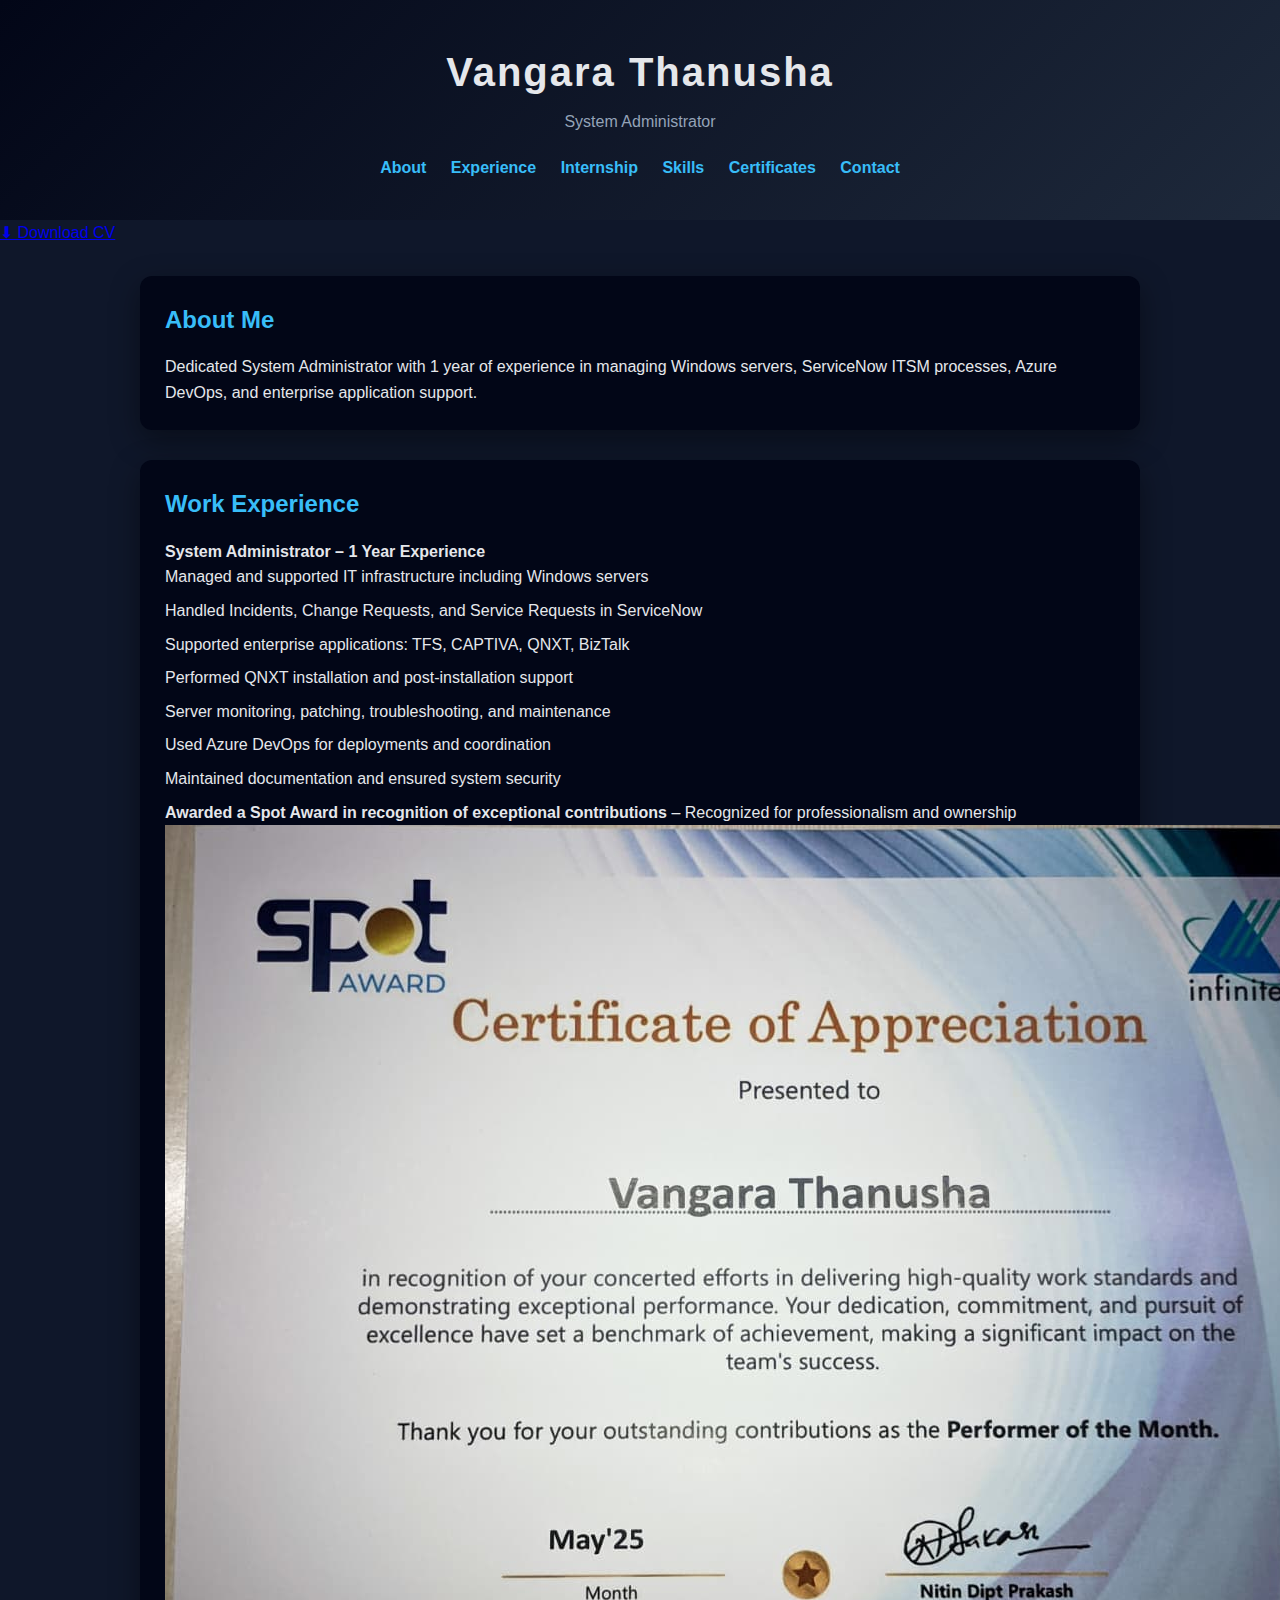
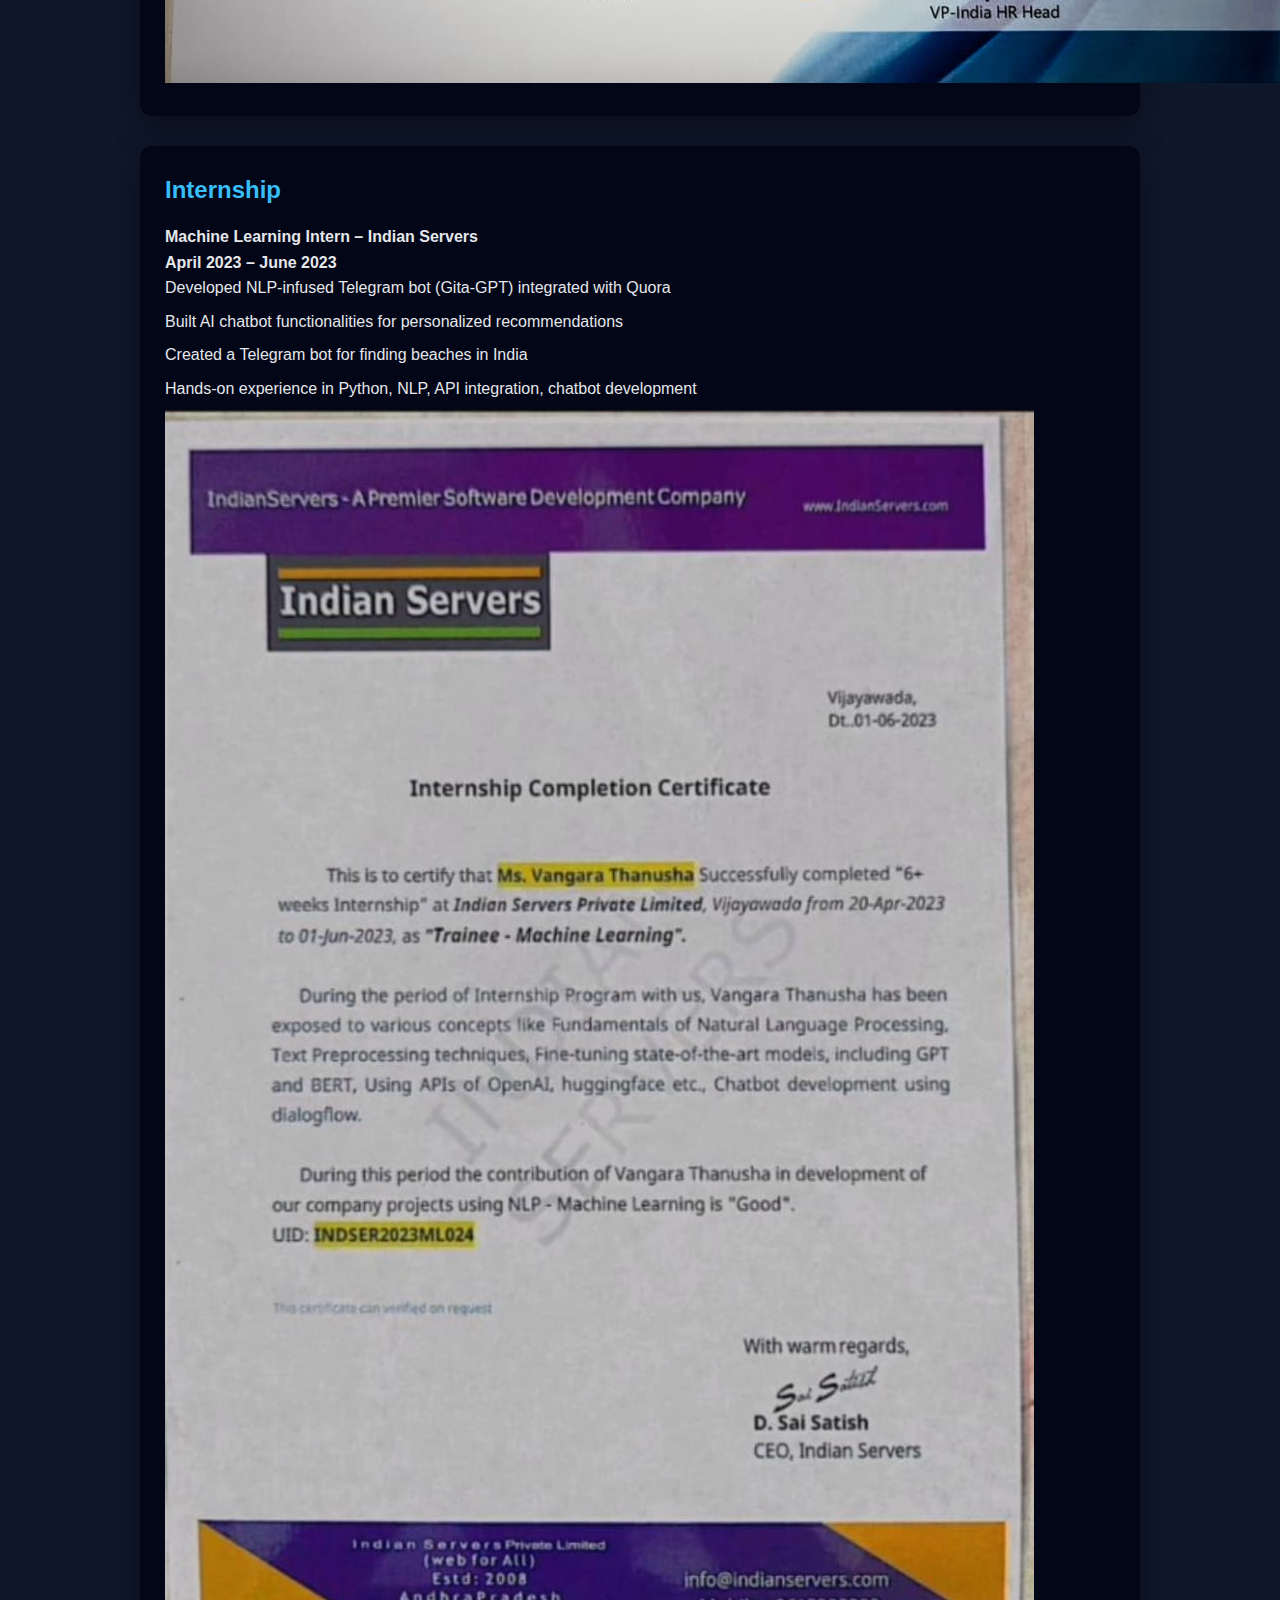
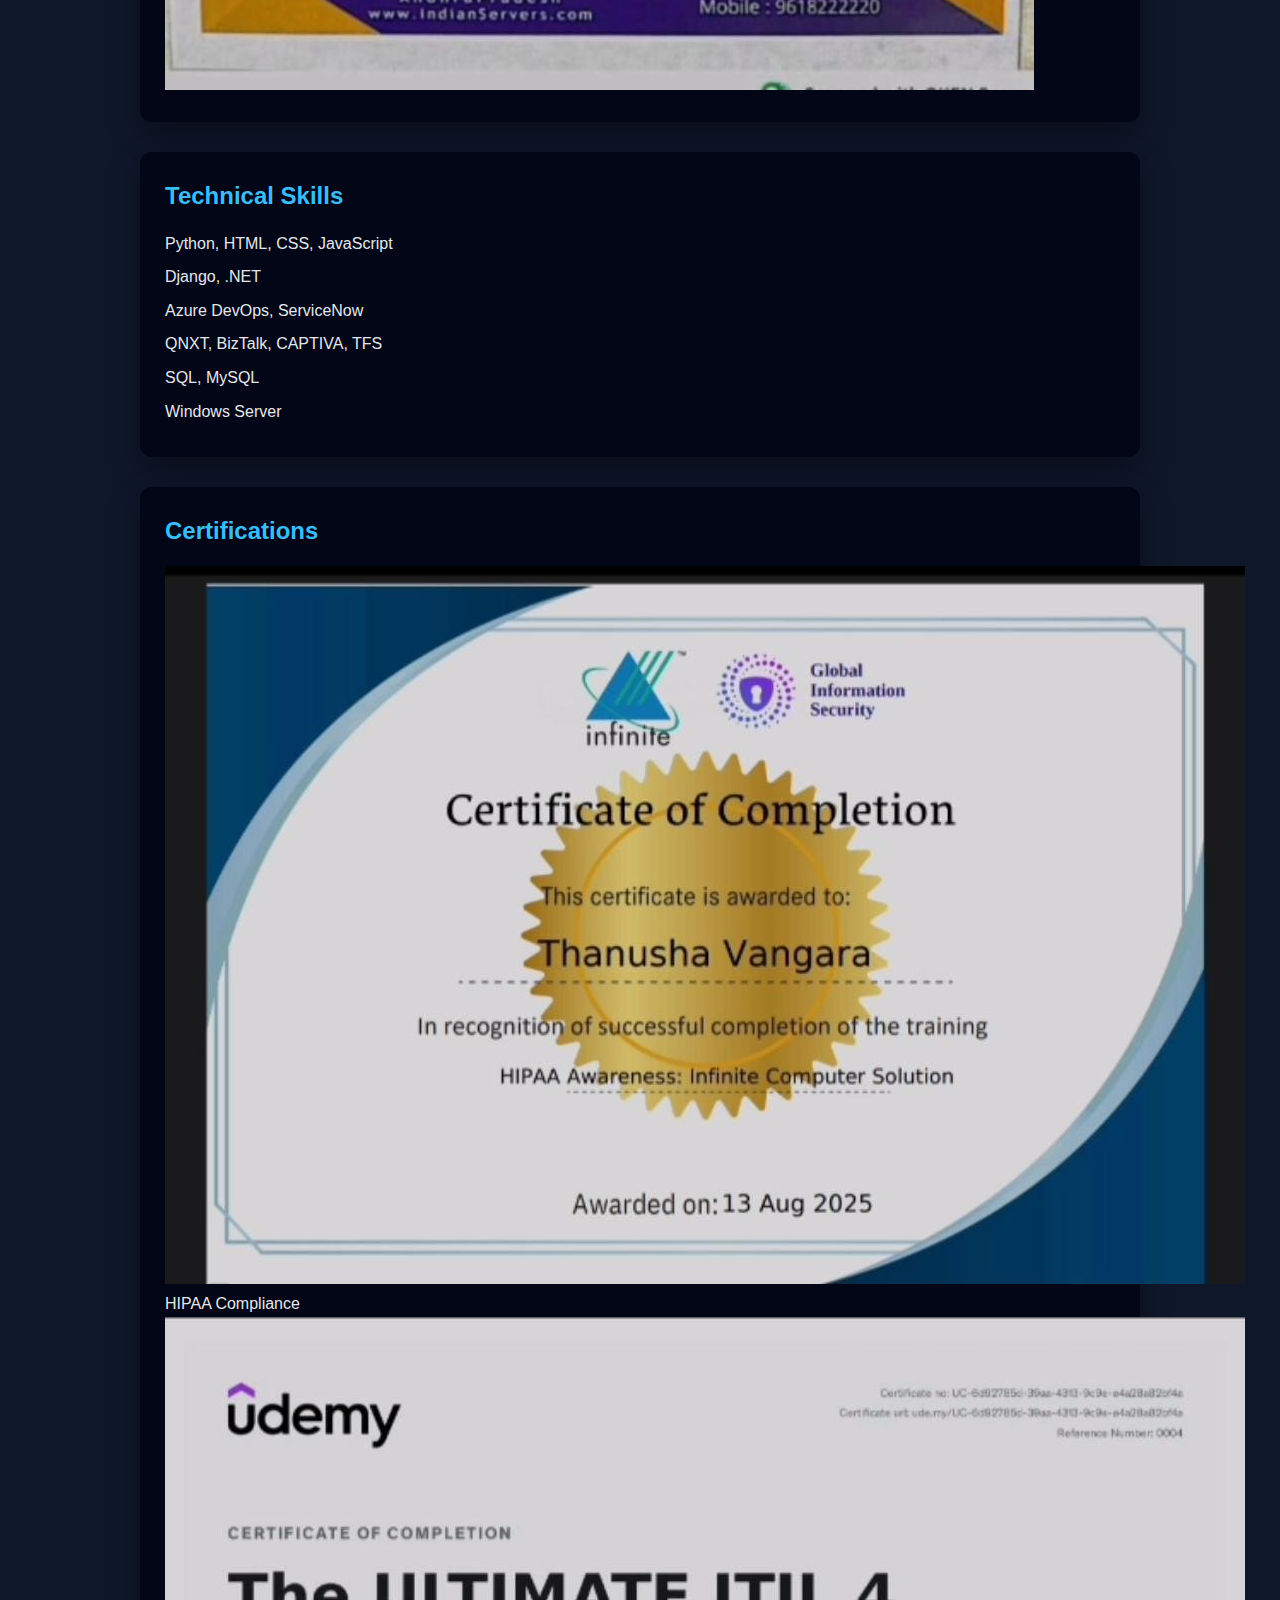
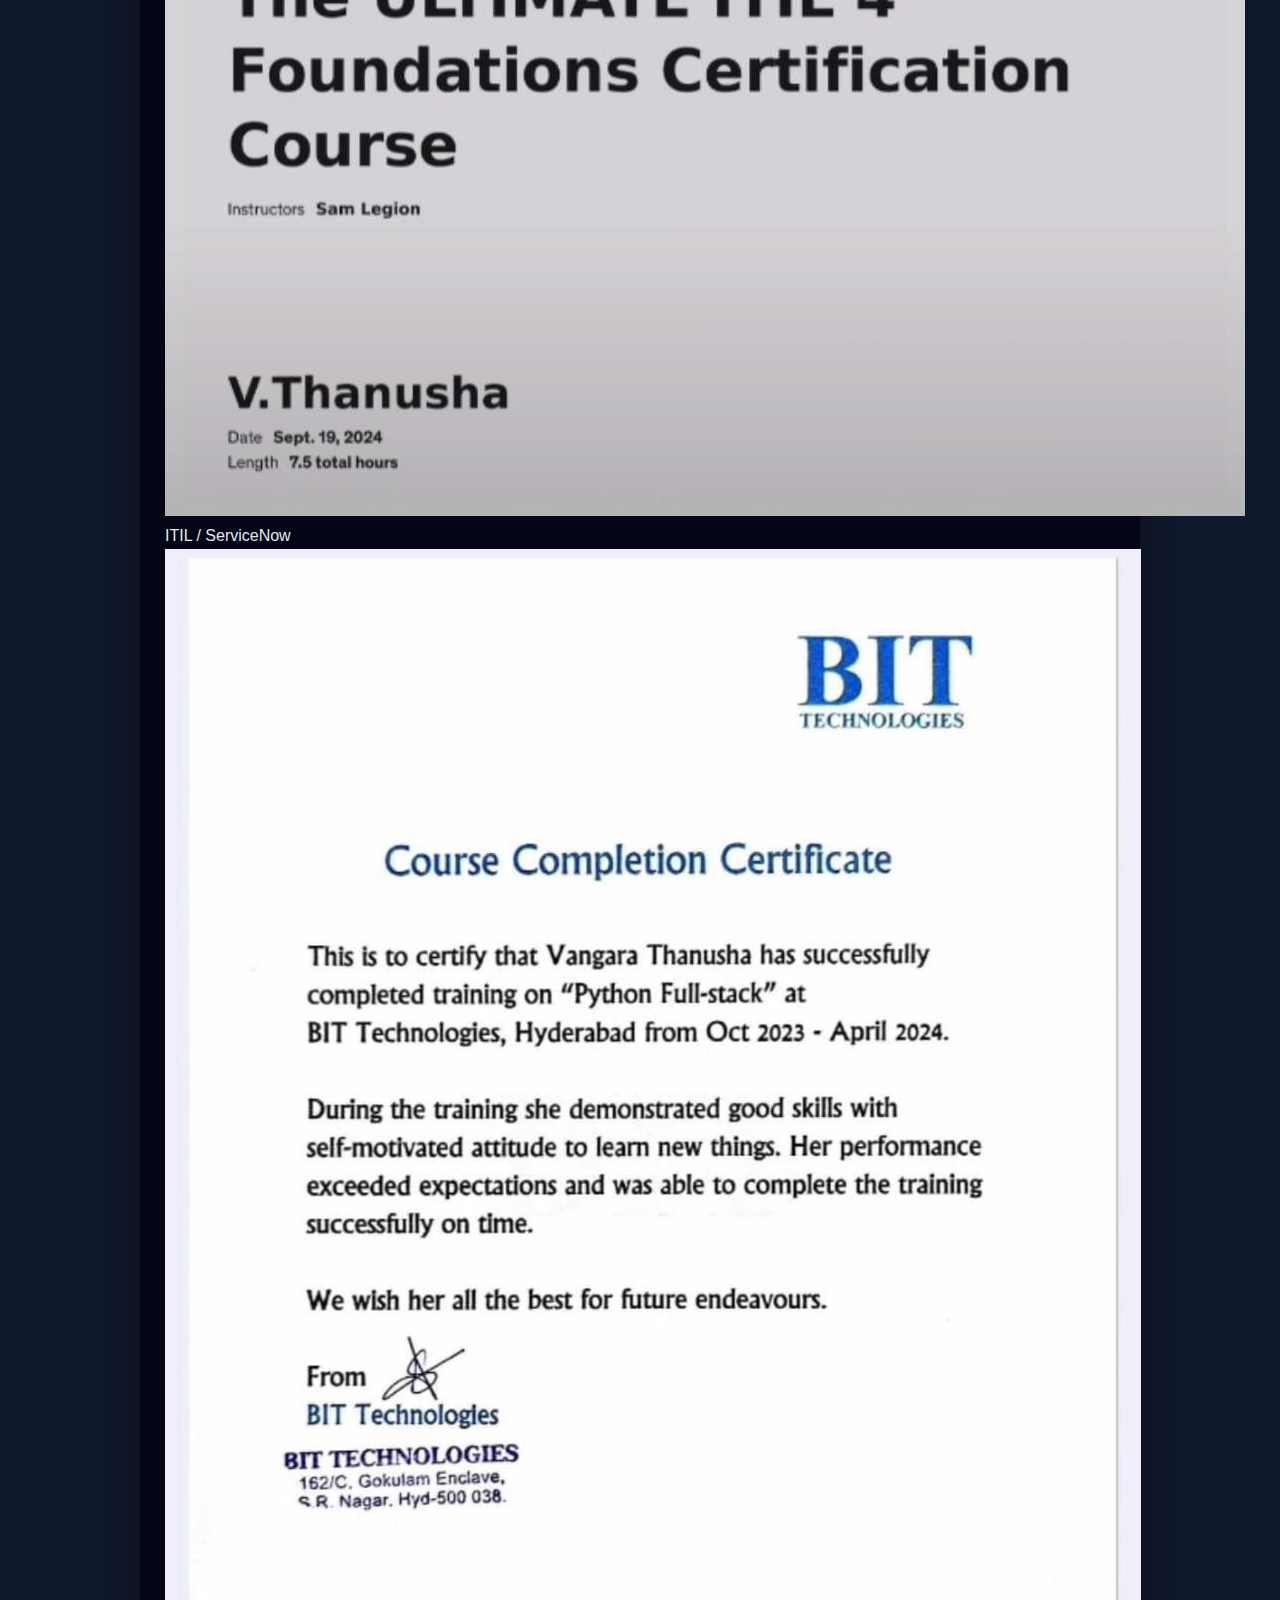
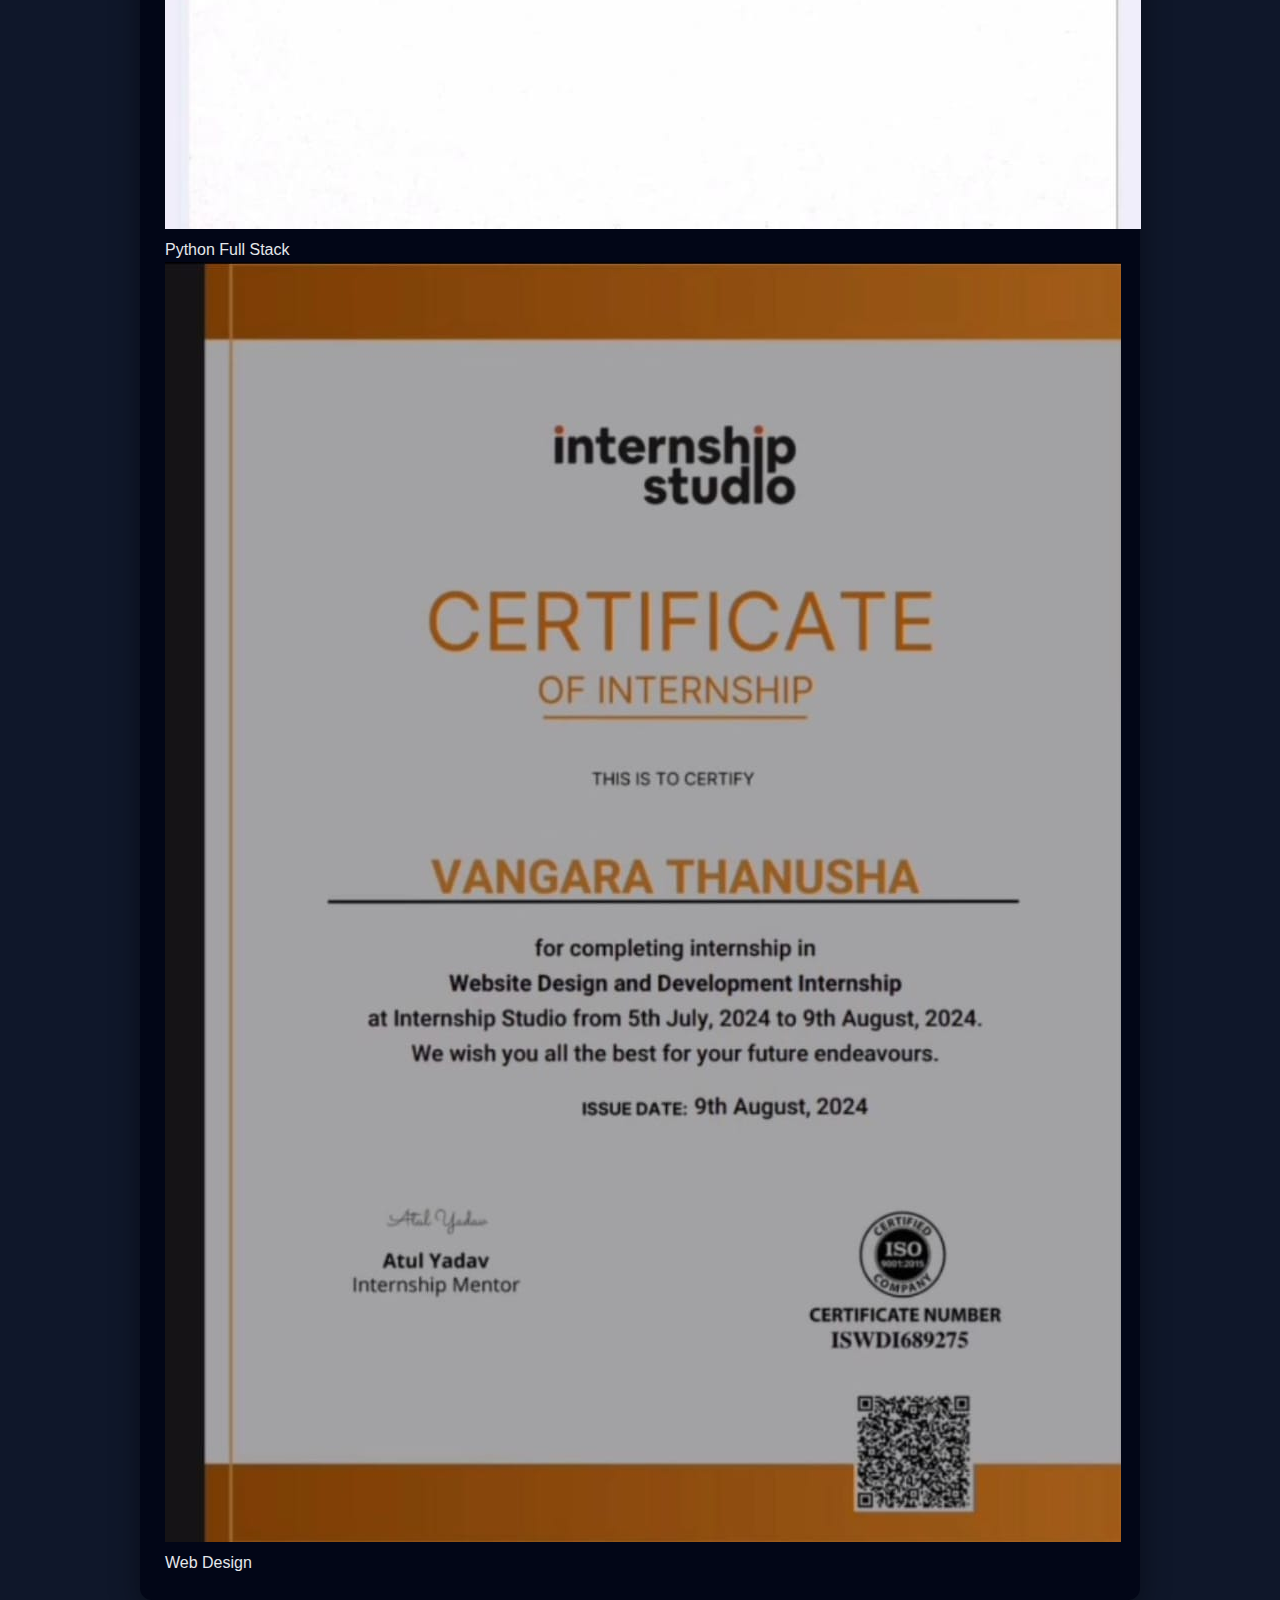
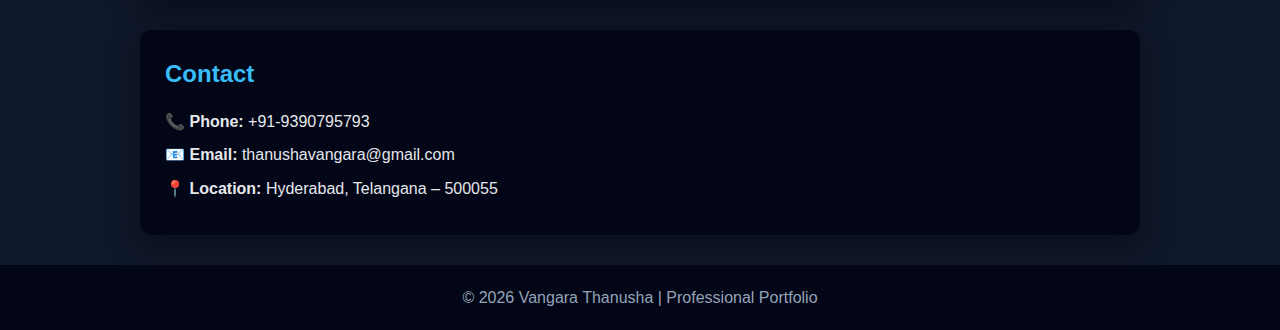
<file: index.html>
<!DOCTYPE html>
<html lang="en">
<head>
    <meta charset="UTF-8">
    <meta name="viewport" content="width=device-width, initial-scale=1.0">
    <title>Vangara Thanusha | Professional Portfolio</title>
    <link rel="stylesheet" href="style.css">
</head>
<body>

<header>
    <h1>Vangara Thanusha</h1>
    <p class="role">System Administrator</p>

    <nav id="navbar">
        <a href="#about">About</a>
        <a href="#experience">Experience</a>
        <a href="#internship">Internship</a>
        <a href="#skills">Skills</a>
        <a href="#certificates">Certificates</a>
        <a href="#contact">Contact</a>
    </nav>
</header>

<!-- FLOATING DOWNLOAD BUTTON -->
<a href="thanusha.pdf" download class="floating-btn">⬇ Download CV</a>

<section id="about" class="card reveal">
    <h2>About Me</h2>
    <p>
        Dedicated System Administrator with 1 year of experience in managing
        Windows servers, ServiceNow ITSM processes, Azure DevOps,
        and enterprise application support.
    </p>
</section>

<section id="experience" class="card reveal">
    <h2>Work Experience</h2>
    <p><strong>System Administrator – 1 Year Experience</strong></p>

    <ul>
        <li>Managed and supported IT infrastructure including Windows servers</li>
        <li>Handled Incidents, Change Requests, and Service Requests in ServiceNow</li>
        <li>Supported enterprise applications: TFS, CAPTIVA, QNXT, BizTalk</li>
        <li>Performed QNXT installation and post-installation support</li>
        <li>Server monitoring, patching, troubleshooting, and maintenance</li>  
        <li>Used Azure DevOps for deployments and coordination</li>
        <li>Maintained documentation and ensured system security</li>
    </ul>

    <p class="highlight">
         <strong>Awarded a Spot Award in recognition of exceptional contributions</strong> – Recognized for professionalism and ownership
    </p>

    <div class="image-box">
        <img src="assets/spot-award.jpeg" alt="Spot Award Certificate">
    </div>
</section>

<section id="internship" class="card reveal">
    <h2>Internship</h2>
    <p><strong>Machine Learning Intern – Indian Servers</strong></p>
    <p><strong>April 2023 – June 2023</strong></p>

    <ul>
        <li>Developed NLP-infused Telegram bot (Gita-GPT) integrated with Quora</li>
        <li>Built AI chatbot functionalities for personalized recommendations</li>
        <li>Created a Telegram bot for finding beaches in India</li>
        <li>Hands-on experience in Python, NLP, API integration, chatbot development</li>
    </ul>

    <div class="image-box">
        <img src="assets/internship-cert.jpeg" alt="Internship Certificate">
    </div>
</section>

<section id="skills" class="card reveal">
    <h2>Technical Skills</h2>
    <ul>
        <li>Python, HTML, CSS, JavaScript</li>
        <li>Django, .NET</li>
        <li>Azure DevOps, ServiceNow</li>
        <li>QNXT, BizTalk, CAPTIVA, TFS</li>
        <li>SQL, MySQL</li>
        <li>Windows Server</li>
    </ul>
</section>

<section id="certificates" class="card reveal">
    <h2>Certifications</h2>

    <div class="cert-grid">
        <div class="cert-card">
            <img src="assets/hipaa-cert.jpeg">
            <p>HIPAA Compliance</p>
        </div>
        <div class="cert-card">
            <img src="assets/itil-cert.jpeg">
            <p>ITIL / ServiceNow</p>
        </div>
        <div class="cert-card">
            <img src="assets/python-cert.jpeg">
            <p>Python Full Stack</p>
        </div>
        <div class="cert-card">
            <img src="assets/webdesign-cert.jpeg">
            <p>Web Design</p>
        </div>
    </div>
</section>

<!-- CONTACT SECTION -->
<section id="contact" class="card reveal">
    <h2>Contact</h2>
    <ul class="contact-list">
        <li>📞 <strong>Phone:</strong> +91-9390795793</li>
        <li>📧 <strong>Email:</strong> thanushavangara@gmail.com</li>
        <li>📍 <strong>Location:</strong> Hyderabad, Telangana – 500055</li>
    </ul>
</section>

<footer>
    <p>© 2026 Vangara Thanusha | Professional Portfolio</p>
</footer>

<script src="script.js"></script>
</body>
</html>
</file>
<file: style.css>
* {
    margin: 0;
    padding: 0;
    box-sizing: border-box;
    font-family: Arial, Helvetica, sans-serif;
}

body {
    background: #0f172a;
    color: #e5e7eb;
    line-height: 1.6;
}

header {
    text-align: center;
    padding: 40px 20px;
    background: linear-gradient(135deg, #020617, #1e293b);
}

header h1 {
    font-size: 2.5rem;
    letter-spacing: 2px;
}

header p {
    color: #94a3b8;
    margin-top: 5px;
}

nav {
    margin-top: 20px;
}

nav a {
    color: #38bdf8;
    margin: 0 10px;
    text-decoration: none;
    font-weight: bold;
}

nav a:hover {
    text-decoration: underline;
}

.card {
    max-width: 1000px;
    margin: 30px auto;
    padding: 25px;
    background: #020617;
    border-radius: 12px;
    box-shadow: 0 10px 30px rgba(0,0,0,0.4);
}

h2 {
    margin-bottom: 15px;
    color: #38bdf8;
}

ul {
    list-style: none;
}

ul li {
    margin-bottom: 8px;
}

.projects li {
    padding-left: 10px;
}

.slider {
    display: flex;
    align-items: center;
    justify-content: center;
    margin-top: 20px;
}

.slider img {
    width: 320px;
    height: 220px;
    object-fit: cover;
    border-radius: 10px;
    margin: 0 15px;
    border: 2px solid #38bdf8;
}

.slider button {
    background: none;
    border: none;
    color: #38bdf8;
    font-size: 2rem;
    cursor: pointer;
}

.slider button:hover {
    color: white;
}

footer {
    text-align: center;
    padding: 20px;
    background: #020617;
    color: #94a3b8;
}
</file>
